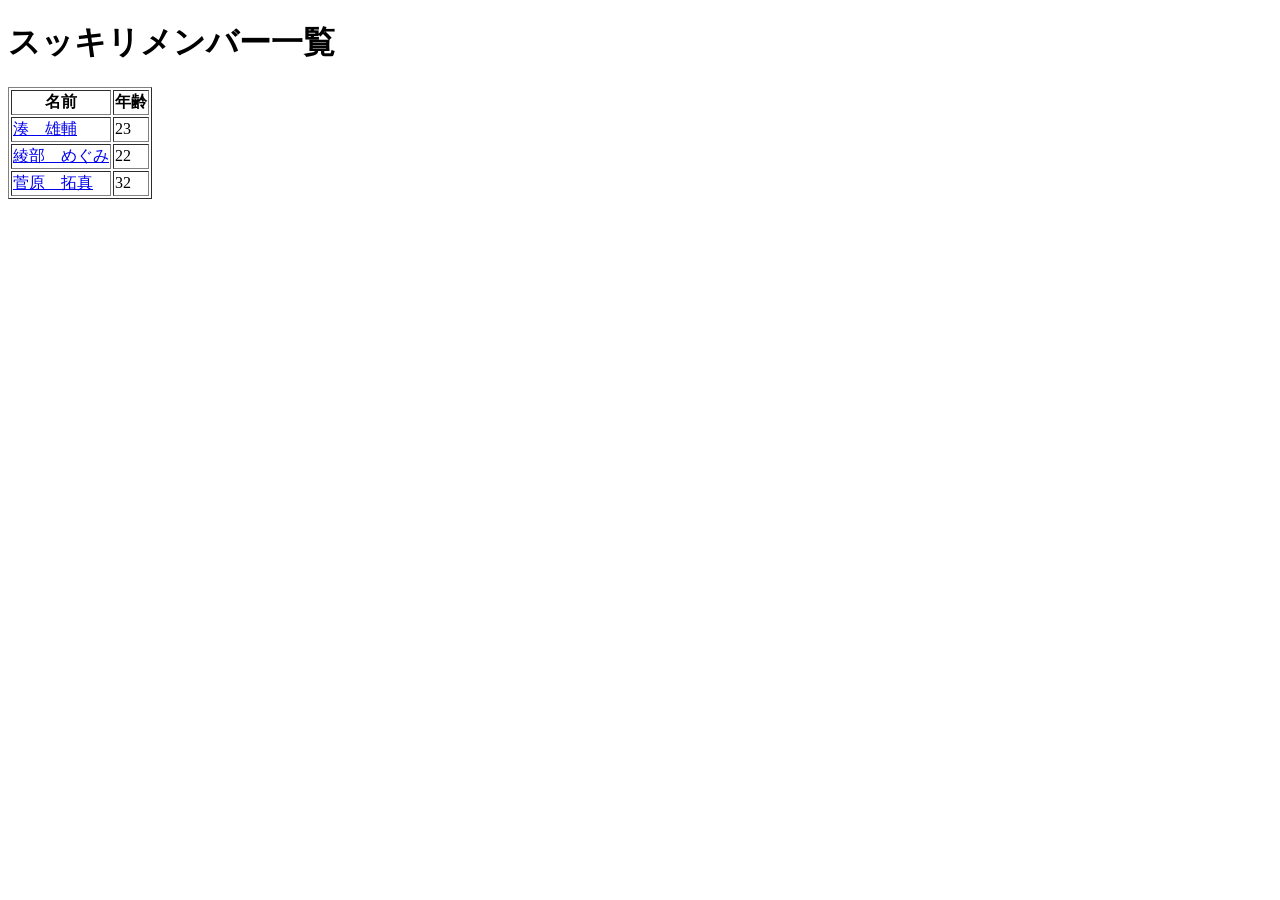
<file: memberList.html>
<!DOCTYPE html>
<html>

<head>
	<meta charset="UTF-8">
	<title>スッキリメンバーの紹介</title>
</head>

<body>
	<h1>スッキリメンバー一覧</h1>
	<table border="1">
		<tr>
			<th>名前</th>
			<th>年齢</th>
		</tr>
		<tr>
			<td><a href="minato.html">湊　雄輔</a></td>
			<td>23</td>
		</tr>
		<tr>
			<td><a href="ayabe.html">綾部　めぐみ</a></td>
			<td>22</td>
		</tr>
		<tr>
			<td><a href="sugawara.html">菅原　拓真</a></td>
			<td>32</td>
		</tr>
	</table>
</body>

</html>
</file>
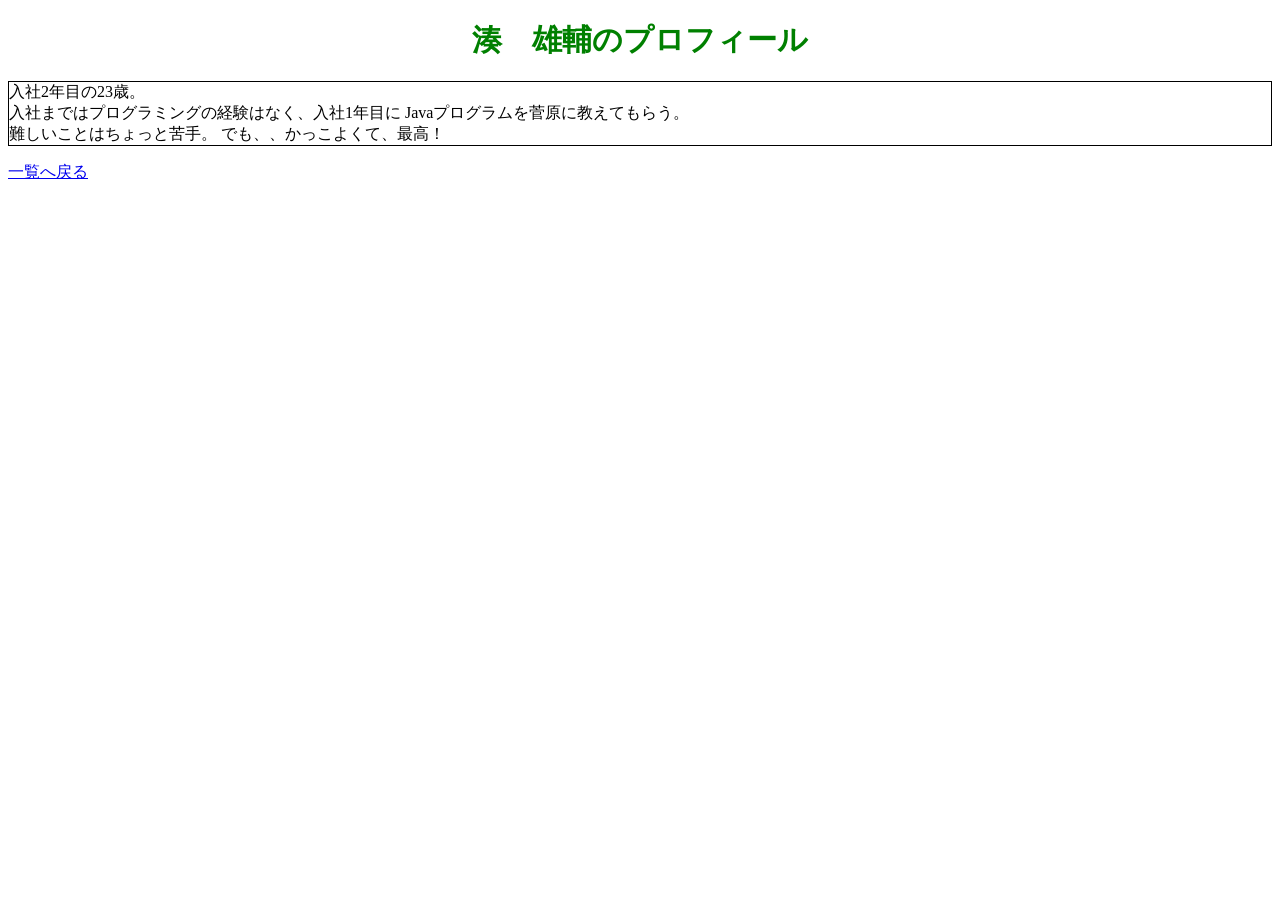
<file: minato.html>
<!DOCTYPE html>
<html>

<head>
	<meta charset="UTF-8">
	<title>スッキリメンバーの紹介</title>
	<link rel="stylesheet" href="style.css">
</head>

<body>
	<h1>湊　雄輔のプロフィール</h1>
	<p class="profile">入社2年目の23歳。<br>入社まではプログラミングの経験はなく、入社1年目に
		Javaプログラムを菅原に教えてもらう。<br>難しいことはちょっと苦手。
		でも、、かっこよくて、最高！
	</p>
	<a href="memberList.html">一覧へ戻る</a>
</body>

</html>
</file>
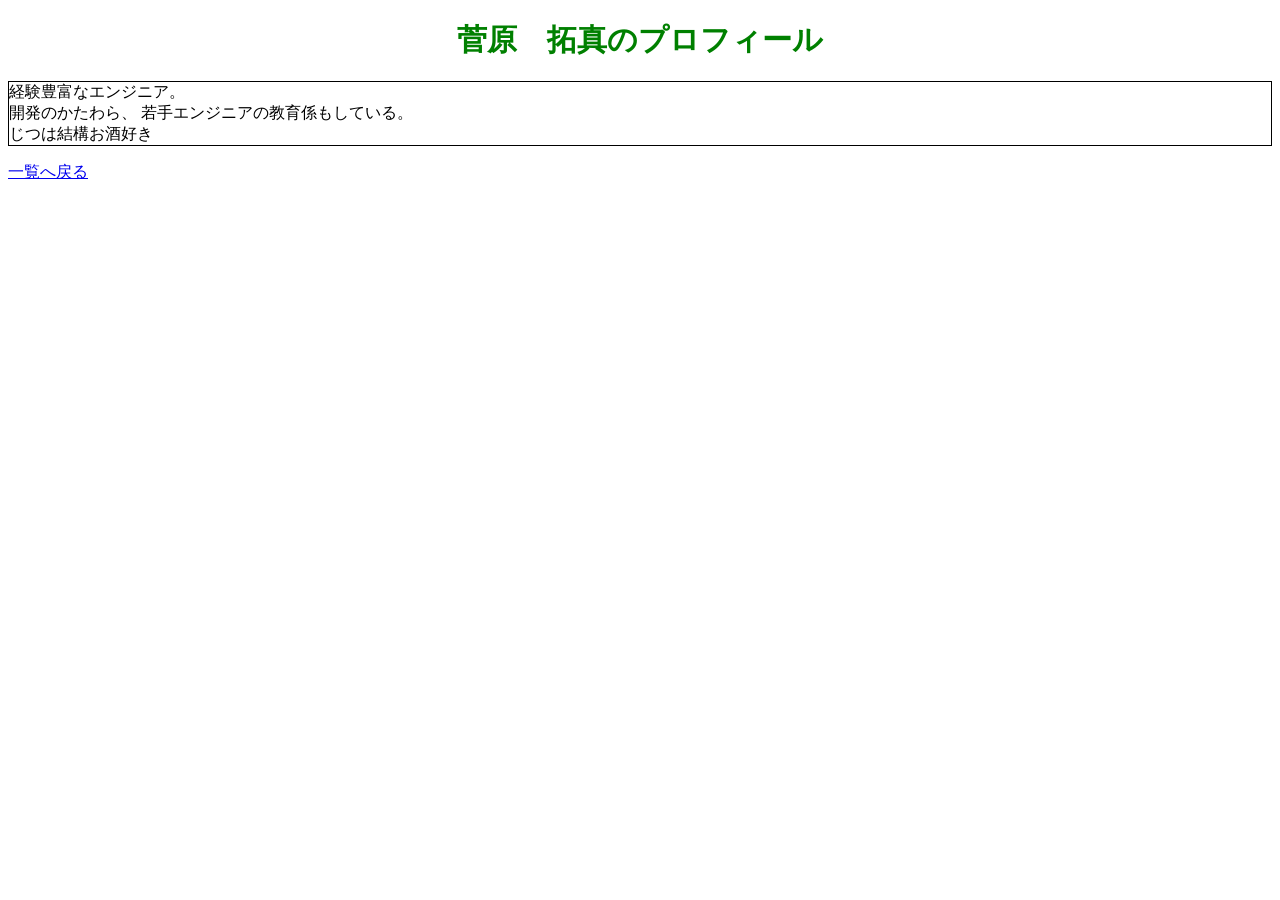
<file: sugawara.html>
<!DOCTYPE html>
<html>

<head>
	<meta charset="UTF-8">
	<title>スッキリメンバーの紹介</title>
	<link rel="stylesheet" href="style.css">
</head>

<body>
	<h1>菅原　拓真のプロフィール</h1>
	<p>経験豊富なエンジニア。<br>開発のかたわら、
		若手エンジニアの教育係もしている。<br>じつは結構お酒好き </p>
	<a href="memberList.html">一覧へ戻る</a>
</body>

</html>
</file>
<file: style.css>
@charset "UTF-8";

h1 {
	color: green;
	font-size: 30px;
	text-align: center;
	font-style: bold Arial;
}

h2 {
	color: chocolate;
	font-size: 30px;
	text-align: center;
	font-family: italic;
}

h3 {
	color: darkred;
	font-size: 30px;
	text-align: center;
}

h4 {
	color: yellow;
	font-size: 30px;
	text-align: center;
}

h5 {
	color: darkturquoise;
	font-size: 30px;
	text-align: center;
	font-style: message-box;
}

p {
	border: 1px solid black;
}

table {
	margin: 0 auto;
	border-collapse: collapse;
}

img {
	max-width: 200px;
	height: auto;
	margin: 0 auto;
}
</file>
